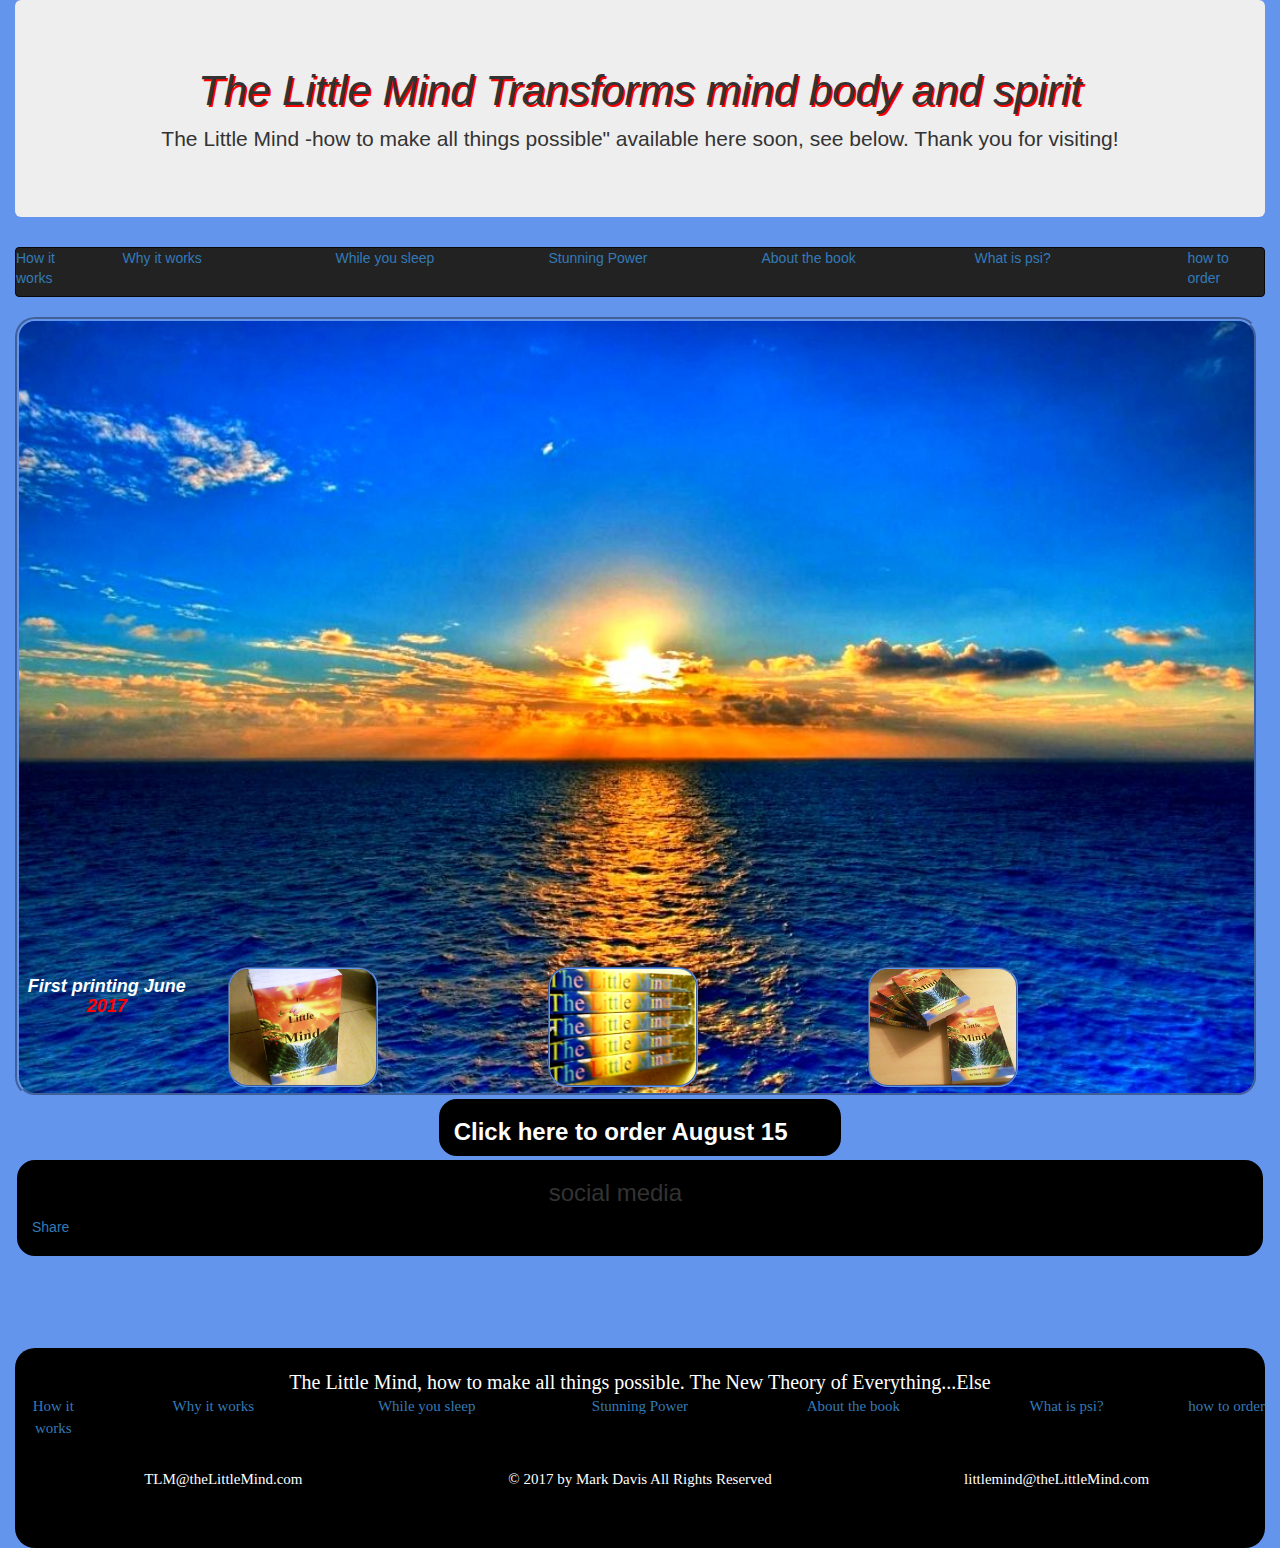
<file: index.html>
<!DOCTYPE html PUBLIC "-//W3C//DTD HTML 4.01 Transitional//EN">
<html>
    <head><meta http-equiv="Content-Type" content="text/html; charset=windows-1252">
	<title>The Little Mind transforms mind body and spirit instantly automatically</title>
        <meta content="unix linux tarantella sco caldera unixware openserver tarantella oregon"/> <meta="" name="keywords">
        <meta name="description" content="the little mind enforces positive new desires and behaviors instantly automatically and permanently">
        <meta content="Mark Davis" name="COPYRIGHT"><meta content="Mark Davis. http://www.thelittlemind.com" name="AUTHOR">
        <meta content="Mark Davis. http://www.thelittlemind.com" name="CREATOR">
        <meta content="Mark Davis. http://www.thelittlemind.com" name="PUBLISHER"><meta content="Describes breakthrough new techniques for personal transformation healing mind body spirit and bring slimness, vibrant health, reach a powerful complex of brain cells called the little mind with a new book at thelittlemind" name="description"><meta http-equiv="The Little Mind" content="text/html; charset=utf-8"><meta name="Author" content="ESC"><meta name="GENERATOR" content="Mozilla/4.79 [en] (Win98; U) [Netscape]">
  <link rel="stylesheet" href="bower_components/bootstrap/dist/css/bootstrap.min.css">
	<!-- the css main sheet -->
 <link rel="stylesheet" href="style/styles.css" />
</head>
<body>
    <div id="fb-root"></div>
<script src="js/facebook.js"></script>
	<!-- the main container for the bootstrap page -->
<div class="container-fluid">


<!-- the header section -->
<div class="jumbotron text-center">
    <h2 id="headerFont"><i>The Little Mind Transforms mind body and spirit</i></h2>
 <p>The Little Mind -how to make all things possible" available here soon, see below. Thank you for visiting! </p>
 </div>
 <!-- end of the header section -->

 <!-- the navigation bar for the header -->
 <nav class="navbar navbar-inverse">
   <div class="row">
     <div class="col-xs-1">
      <a href="How it works.html">How it works</a>
     </div>
     <div class="col-xs-2">
      <a href="Why it works.html" >Why it works</a>
     </div>
     <div class="col-xs-2">
      <a href="While you sleep .html">While you sleep</a>
     </div>
     <div class="col-xs-2">
      <a href="Stunning Power.html">Stunning Power</a>
     </div>
     <div class="col-xs-2">
      <a href="About the book.html">About the book</a>
     </div>
     <div class="col-sm-2">
     <a href="what is psi?">What is psi?</a>
     </div>
     <div class="col-sm-1">
      <a href="how to order.html">how to order</a>
     </div>
   </div>
 </nav>
<!-- the end of the navigation bar -->

<!-- this is the spacer block for background image -->
<div class="row">
	<div class="col-sm-8" id="spacer">
            <img id="imagesBG" src="images/the-little-mind-make-all-things-possible-beach.jpg" />
	</div>
</div>
<!-- the end of the spacer block -->

<!--   the images of the books   -->
 <div class="row">
     <div class="col-xs-2" id="firstPrinting">
		<h4><b><i>First printing June <div class="heightLite">2017</div></i></b></h4>
	 </div>
     
   <div class="col-sm-3">
    <img class="thumbNails" src="images/thelittlemind-five-pack.JPG" />
   </div>
   <div class="col-sm-3">
    <img class="thumbNails" src="images/thelittlemind-side-stack.JPG" />
   </div>
   <div class="col-sm-3">
   <img class="thumbNails" src="images/thelittlemind-tablespread.JPG" />
   </div>
 </div>
<!-- the end of the images -->

<!-- this is just the spacer bar -->
<div class="col-sm-12" id="spacerTwo">

</div>
<!-- this is the end of the spacer bar -->

<!-- the order bar -->
<a href="order.html">
		<div class="col-med-8 col-sm-12" >
                    <div class="col-xs-4"></div>
                    <div class="col-xs-4" id="orderBar"> <h3><b>Click here to order August 15</b></h3></div>
		</div>
</a>

</div>

<div class="container-fluid">
    
<div class="col-med-12 social" >
    <div class="row">
    <div class="col-sm-5"></div><div class="col-sm-4"><h3>social media</h3></div><div class="col-sm-4"></div>
    </div>
    <div class="col-sm-2">
   <div class="fb-share-button" data-href="http://thelittlemind.com/index.html" data-layout="button" data-size="large" data-mobile-iframe="false"><a class="fb-xfbml-parse-ignore" target="_blank" href="https://www.facebook.com/sharer/sharer.php?u=http%3A%2F%2Fthelittlemind.com%2Findex.html&amp;src=sdkpreparse">Share</a></div> 
    </div>
    <div class="col-sm-2"></div>
</div>

<br />

    <div id="footer" class="col-med-8">
        <div class="col-xs-12 gi-space">The Little Mind, how to make all things possible. The New Theory of Everything...Else </div>
        
        <div class="row gi-font">
     <div class="col-xs-1">
      <a href="How it works.html">How it works</a>
     </div>
     <div class="col-xs-2">
      <a href="Why it works.html" >Why it works</a>
     </div>
     <div class="col-xs-2">
      <a href="While you sleep .html">While you sleep</a>
     </div>
     <div class="col-xs-2">
      <a href="Stunning Power.html">Stunning Power</a>
     </div>
     <div class="col-xs-2">
      <a href="About the book.html">About the book</a>
     </div>
     <div class="col-sm-2">
     <a href="what is psi?">What is psi?</a>
     </div>
     <div class="col-sm-1">
      <a href="how to order.html">how to order</a>
     </div>
   </div>
        
        <div class="col-xs-4 gi-margin">TLM@theLittleMind.com</div>
        <div class="col-xs-4 gi-margin"> � 2017 by Mark Davis All Rights Reserved</div>
        <div class="col-xs-4 gi-margin">  littlemind@theLittleMind.com</div>
    
    </div>



</div>
<script src="bower_components/jquery/dist/jquery.slim.min.js"></script>
<script src="bower_components/jquery/dist/jquery.min.js"></script>
<script src="bower_components/bootstrap/dist/js/bootstrap.min.js"/></script>
</body></html>
</file>
<file: style/styles.css>
/* this is the sizing for the images */
.thumbNails {
  width: 150px;
  height: 120px;
  border: 2px groove cornflowerblue;
  border-radius: 20px;
  position: relative;
  z-index: 0;
  transition: all 0.5s ease-in-out;
  /** this is how fast the text move up **/
  -webkit-transition: all 0.5s ease-in-out;
  /** Chrome & Safari **/
  -moz-transition: all 0.5s ease-in-out;
  /** Firefox **/
  -o-transition: all 0.5s ease-in-out; }

.thumbNails:hover {
  width: 400px;
  height: 400px;
  z-index: 1000;
  /** this sets the height of the text move-up and down space **/
  transform: translate(0, -110px);
  /** this sets how big you want the feild for this text to move up you have to change all 4  **/
  -webkit-transform: translate(0, -10px);
  -o-transform: translate(0, -110px);
  -moz-transform: translate(0, -110px);
  transition: all 0.5s ease-in-out;
  /** this is how fast the text move up **/
  -webkit-transition: all 0.5s ease-in-out;
  /** Chrome & Safari **/
  -moz-transition: all 0.5s ease-in-out;
  /** Firefox **/
  -o-transition: all 0.5s ease-in-out; }

/** this is the end of the thumbnail images resize animation **/
/* this is the sizing for the first spacer to see background image */
#spacer {
  height: 650px; }

/* this is just the hight light red */
.heightLite {
  color: red;
  text-align: center; }

/*this is the second spacer for between image and oredr bar */
#spacerTwo {
  height: 10px;
  text-align: center; }

#orderBar {
  background-color: black;
  color: white;
  border: 2px solid cornflowerblue;
  border-radius: 20px; }

#firstPrinting {
  text-align: center;
  color: white; }

#imagesBG {
  width: 151%;
  border: 4px groove cornflowerblue;
  border-radius: 20px;
  height: 780px; }

.chButton {
  color: cornflowerblue;
  background-color: transparent;
  border: transparent; }

body {
  background-color: cornflowerblue; }

#headerFont {
  font-family: sans-serif;
  font-size: 3em;
  text-shadow: 2px 2px #ff0000; }

/** footer sizing and font **/
#footer {
  background-color: black;
  text-align: center;
  margin-top: 5px;
  height: 200px;
  color: white;
  font-size: 20px;
  font-family: serif;
  border: 2px cornflowerblue;
  border-radius: 20px; }

.gi-space {
  margin-top: 20px; }

.gi-font {
  margin-top: 70px;
  font-size: 15px; }

.gi-margin {
  margin-top: 30px;
  font-size: 15px; }

/** end of footer css **/
.social {
  background-color: black;
  border: 2px solid cornflowerblue;
  height: 100px;
  border: 2px solid cornflowerblue;
  border-radius: 20px; }

.fb-share {
  vertical-align: top;
  display: inline-block;
  height: 18px;
  padding: 0 4px;
  border: 1px solid #cad4e7;
  border-radius: 3px;
  background: #eceef5;
  color: #3b5998;
  font-family: 'Lucida Grande', Tahoma, Verdana, Arial, sans-serif;
  font-size: 11px;
  line-height: 1;
  text-decoration: none;
  white-space: nowrap;
  /* IE7 */
  *display: inline;
  *zoom: 1; }

.fb-share:hover {
  border-color: #9dacce; }

.fb-share-icon {
  position: relative;
  top: 2px;
  display: inline-block;
  width: 14px;
  height: 14px;
  margin-right: 1px;
  background-image: url(https://fbstatic-a.akamaihd.net/rsrc.php/v2/y-/r/tbhIfdAHjXE.png);
  /* IE7 */
  *display: inline;
  *zoom: 1; }

.fb-share-text {
  position: relative;
  top: -1px; }

/*# sourceMappingURL=styles.css.map */
</file>
